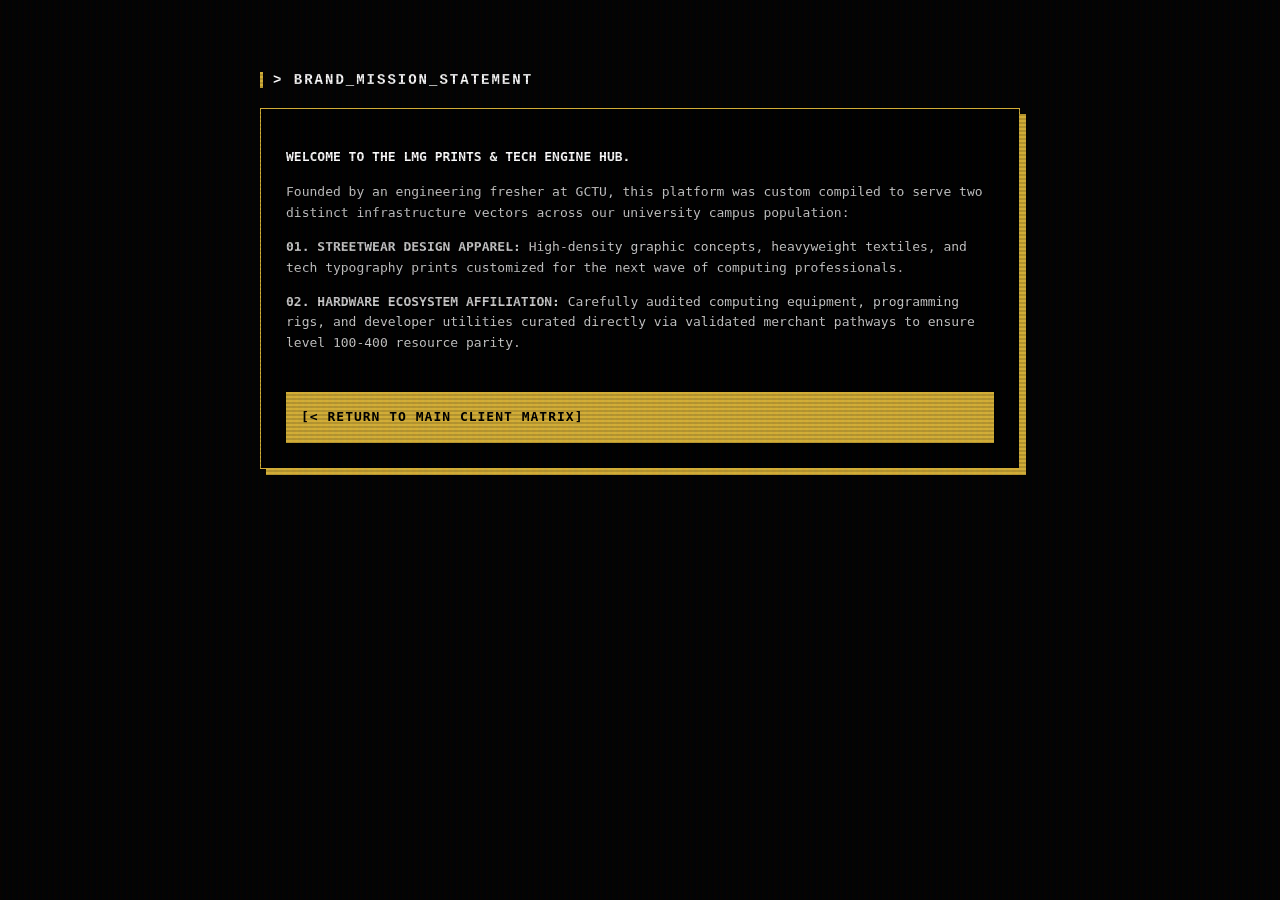
<file: My-Shop/about.html>
<!DOCTYPE html>
<html lang="en">
<head>
    <meta charset="UTF-8">
    <meta name="viewport" content="width=device-width, initial-scale=1.0">
    <title>ABOUT NODE | LMG PRINTS & TECH HUB</title>
    <link rel="stylesheet" href="style.css">
</head>
<body>
    <div class="scanlines"></div>
    <main class="grid-container" style="max-width: 800px; margin: 40px auto; padding: 20px; display: block;">
        <h2 class="section-title">> BRAND_MISSION_STATEMENT</h2>
        <div class="config-box" style="padding: 25px; line-height: 1.6; font-family: monospace; color: #ccc;">
            <p style="color: #fff; font-weight: bold; margin-bottom: 15px;">WELCOME TO THE LMG PRINTS & TECH ENGINE HUB.</p>
            <p>Founded by an engineering fresher at GCTU, this platform was custom compiled to serve two distinct infrastructure vectors across our university campus population:</p>
            <p style="margin-top: 10px;"><strong>01. STREETWEAR DESIGN APPAREL:</strong> High-density graphic concepts, heavyweight textiles, and tech typography prints customized for the next wave of computing professionals.</p>
            <p style="margin-top: 10px;"><strong>02. HARDWARE ECOSYSTEM AFFILIATION:</strong> Carefully audited computing equipment, programming rigs, and developer utilities curated directly via validated merchant pathways to ensure level 100-400 resource parity.</p>
            <a href="index.html" class="cyber-btn" style="display: inline-block; margin-top: 25px; text-decoration: none;">[< RETURN TO MAIN CLIENT MATRIX]</a>
        </div>
    </main>
</body>
</html>
</file>
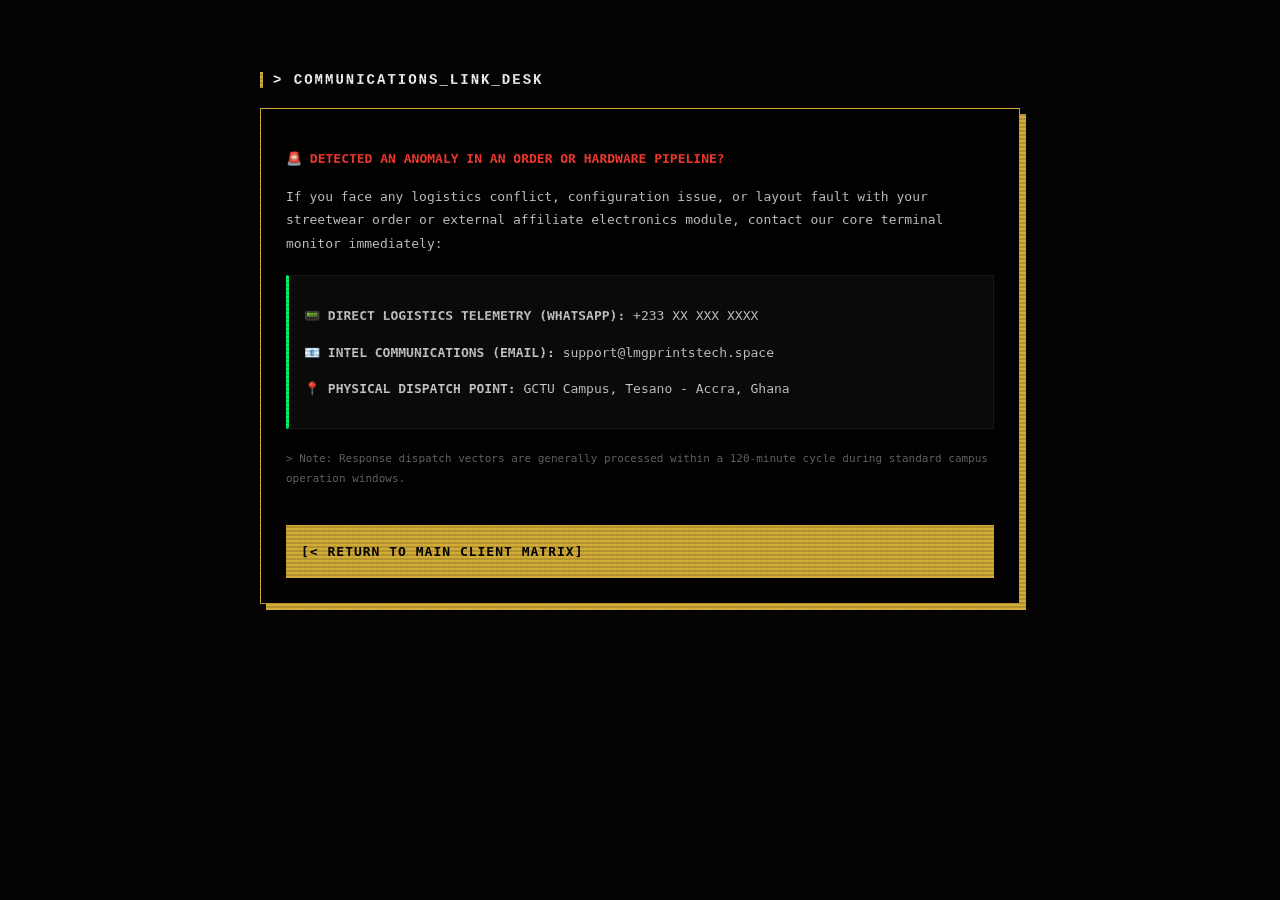
<file: My-Shop/contact.html>
<!DOCTYPE html>
<html lang="en">
<head>
    <meta charset="UTF-8">
    <meta name="viewport" content="width=device-width, initial-scale=1.0">
    <title>SECURITY DESK | LMG PRINTS & TECH HUB</title>
    <link rel="stylesheet" href="style.css">
</head>
<body>
    <div class="scanlines"></div>
    <main class="grid-container" style="max-width: 800px; margin: 40px auto; padding: 20px; display: block;">
        <h2 class="section-title">> COMMUNICATIONS_LINK_DESK</h2>
        <div class="config-box" style="padding: 25px; font-family: monospace; color: #ccc; line-height: 1.8;">
            <p style="color: #ff3b30; font-weight: bold; margin-bottom: 15px;">🚨 DETECTED AN ANOMALY IN AN ORDER OR HARDWARE PIPELINE?</p>
            <p>If you face any logistics conflict, configuration issue, or layout fault with your streetwear order or external affiliate electronics module, contact our core terminal monitor immediately:</p>
            
            <div style="background: #0a0a0a; border: 1px solid #1a1a1a; padding: 15px; margin: 20px 0; border-left: 3px solid var(--cyber-green);">
                <p><strong>📟 DIRECT LOGISTICS TELEMETRY (WHATSAPP):</strong> +233 XX XXX XXXX</p>
                <p><strong>📧 INTEL COMMUNICATIONS (EMAIL):</strong> support@lmgprintstech.space</p>
                <p><strong>📍 PHYSICAL DISPATCH POINT:</strong> GCTU Campus, Tesano - Accra, Ghana</p>
            </div>
            
            <p style="font-size: 11px; color: #666;">> Note: Response dispatch vectors are generally processed within a 120-minute cycle during standard campus operation windows.</p>
            <a href="index.html" class="cyber-btn" style="display: inline-block; margin-top: 25px; text-decoration: none;">[< RETURN TO MAIN CLIENT MATRIX]</a>
        </div>
    </main>
</body>
</html>
</file>
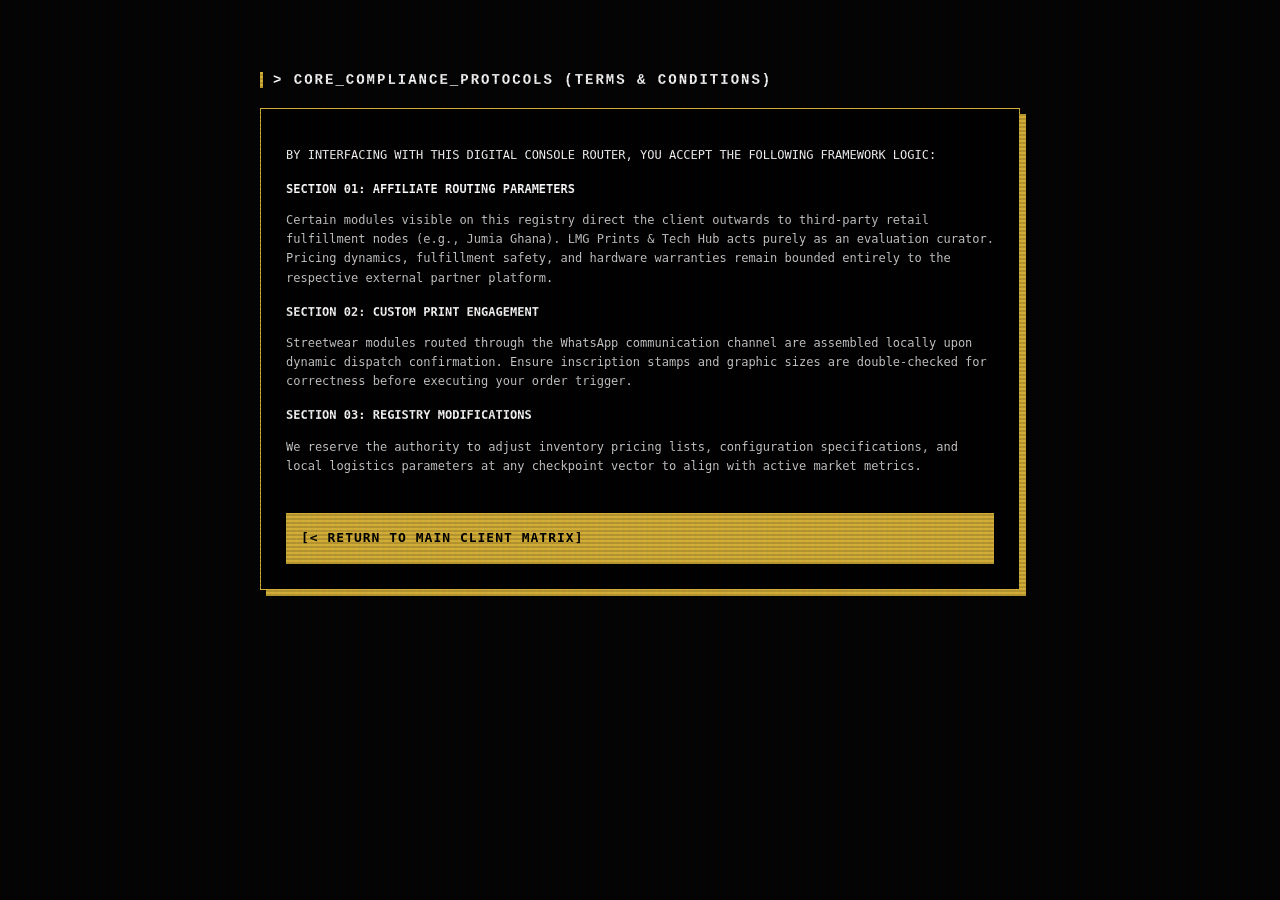
<file: My-Shop/terms.html>
<!DOCTYPE html>
<html lang="en">
<head>
    <meta charset="UTF-8">
    <meta name="viewport" content="width=device-width, initial-scale=1.0">
    <title>COMPLIANCE PROTOCOLS | LMG PRINTS & TECH HUB</title>
    <link rel="stylesheet" href="style.css">
</head>
<body>
    <div class="scanlines"></div>
    <main class="grid-container" style="max-width: 800px; margin: 40px auto; padding: 20px; display: block;">
        <h2 class="section-title">> CORE_COMPLIANCE_PROTOCOLS (TERMS & CONDITIONS)</h2>
        <div class="config-box" style="padding: 25px; font-family: monospace; color: #ccc; font-size: 12px; line-height: 1.6;">
            <p style="margin-bottom: 15px; color: #fff;">BY INTERFACING WITH THIS DIGITAL CONSOLE ROUTER, YOU ACCEPT THE FOLLOWING FRAMEWORK LOGIC:</p>
            
            <p style="margin-top: 15px; color: #fff;"><strong>SECTION 01: AFFILIATE ROUTING PARAMETERS</strong></p>
            <p>Certain modules visible on this registry direct the client outwards to third-party retail fulfillment nodes (e.g., Jumia Ghana). LMG Prints & Tech Hub acts purely as an evaluation curator. Pricing dynamics, fulfillment safety, and hardware warranties remain bounded entirely to the respective external partner platform.</p>

            <p style="margin-top: 15px; color: #fff;"><strong>SECTION 02: CUSTOM PRINT ENGAGEMENT</strong></p>
            <p>Streetwear modules routed through the WhatsApp communication channel are assembled locally upon dynamic dispatch confirmation. Ensure inscription stamps and graphic sizes are double-checked for correctness before executing your order trigger.</p>

            <p style="margin-top: 15px; color: #fff;"><strong>SECTION 03: REGISTRY MODIFICATIONS</strong></p>
            <p>We reserve the authority to adjust inventory pricing lists, configuration specifications, and local logistics parameters at any checkpoint vector to align with active market metrics.</p>

            <a href="index.html" class="cyber-btn" style="display: inline-block; margin-top: 25px; text-decoration: none;">[< RETURN TO MAIN CLIENT MATRIX]</a>
        </div>
    </main>
</body>
</html>
</file>
<file: My-Shop/style.css>
:root {
    --dark-void: #030303;
    --panel-dark: #0d0d0d;
    --neon-gold: #d4af37;
    --gold-glow: rgba(212, 175, 55, 0.25);
    --border-dim: #1a1a1a;
    --cyber-green: #00ff66;
    --text-white: #ffffff;
}

*, *::before, *::after {
    box-sizing: border-box;
}

body {
    margin: 0;
    padding: 0;
    background-color: var(--dark-void);
    color: var(--text-white);
    font-family: 'Courier New', Courier, monospace;
    overflow-x: hidden;
}

@keyframes goldPulse {
    0%, 100% { text-shadow: 0 0 5px var(--neon-gold), 0 0 10px var(--neon-gold); }
    50% { text-shadow: 0 0 15px var(--neon-gold), 0 0 25px #ffcc00; }
}

header {
    display: flex;
    justify-content: space-between;
    align-items: center;
    padding: 20px 5%;
    border-bottom: 2px solid var(--neon-gold);
    background: #000;
}

.glow-logo {
    color: var(--neon-gold);
    font-size: 26px;
    letter-spacing: 4px;
    margin: 0;
    animation: goldPulse 2.5s infinite ease-in-out;
}

.sys-status {
    color: var(--cyber-green);
    font-size: 12px;
    letter-spacing: 1px;
}

/* ADMIN PANEL ENVIRONMENT */
.admin-panel {
    background: #050505;
    border: 1px dashed var(--neon-gold);
    margin: 20px 5% 0 5%;
    padding: 20px;
}

.admin-header {
    display: flex;
    justify-content: space-between;
    align-items: flex-start;
    margin-bottom: 10px;
}

.admin-form {
    display: flex;
    flex-direction: column;
    gap: 15px;
}

.form-row {
    display: flex;
    gap: 20px;
    flex-wrap: wrap;
}

.form-group {
    flex: 1;
    display: flex;
    flex-direction: column;
    gap: 5px;
    min-width: 200px;
}

.form-group.flex-2 {
    flex: 2;
}

.form-group label {
    font-size: 11px;
    color: var(--neon-gold);
}

.admin-form input, .admin-form select {
    background: #000;
    border: 1px solid var(--border-dim);
    color: #fff;
    padding: 8px;
    font-family: inherit;
    font-size: 12px;
}

.admin-form input:focus, .admin-form select:focus {
    outline: 1px solid var(--neon-gold);
}

.form-btn-group {
    flex: 1;
    display: flex;
    align-items: flex-end;
    min-width: 200px;
}

.admin-submit {
    padding: 8px !important;
    font-size: 11px !important;
    background: transparent !important;
    color: var(--neon-gold) !important;
    border: 1px solid var(--neon-gold) !important;
}

.admin-submit:hover {
    background: var(--neon-gold) !important;
    color: #000 !important;
}

/* MAIN DESIGN GRID */
.grid-container {
    display: grid;
    grid-template-columns: 1.2fr 0.8fr;
    gap: 30px;
    padding: 30px 5%;
}

@media (max-width: 950px) {
    .grid-container { grid-template-columns: 1fr; }
}

.main-left {
    display: flex;
    flex-direction: column;
    gap: 40px;
}

.section-title {
    color: #fff;
    font-size: 14px;
    border-left: 3px solid var(--neon-gold);
    padding-left: 10px;
    letter-spacing: 2px;
    margin-bottom: 20px;
}

.filter-bar { display: flex; gap: 10px; margin-bottom: 25px; flex-wrap: wrap; }
.filter-btn {
    background: transparent; border: 1px solid var(--border-dim); color: #555;
    padding: 10px 18px; font-family: inherit; font-weight: bold; cursor: pointer; font-size: 11px; letter-spacing: 1px;
    transition: all 0.2s ease;
}
.filter-btn.active, .filter-btn:hover {
    color: var(--neon-gold); border-color: var(--neon-gold); background: #080808; box-shadow: 0 0 8px var(--gold-glow);
}

.product-grid {
    display: grid; 
    grid-template-columns: repeat(auto-fill, minmax(240px, 1fr)); 
    gap: 20px;
    opacity: 1; 
    transform: translateY(0); 
    transition: opacity 0.25s ease-out, transform 0.25s ease-out;
}
.product-grid.grid-hidden {
    opacity: 0; 
    transform: translateY(10px);
}
.product-card {
    background: var(--panel-dark); 
    border: 1px solid var(--border-dim); 
    padding: 15px; 
    position: relative;
    display: flex;
    flex-direction: column;
    justify-content: space-between;
}
.product-card img {
    width: 100%; height: 180px; object-fit: cover; border-bottom: 1px solid var(--border-dim); margin-bottom: 12px;
}
.product-card h3 { margin: 10px 0 5px 0; font-size: 15px; color: var(--neon-gold); letter-spacing: 1px; }
.product-card .price-tag { color: var(--cyber-green); font-size: 14px; font-weight: bold; margin-bottom: 8px; }
.product-card p { font-size: 12px; color: #777; margin: 0 0 15px 0; line-height: 1.4; }

.card-options { margin-bottom: 15px; }
.card-options label { display: block; font-size: 11px; color: #555; margin-bottom: 4px; margin-top: 8px; }
.card-options select, .card-options input {
    width: 100%; padding: 8px; background: #000; border: 1px solid var(--border-dim); color: #fff; font-family: inherit; font-size: 12px;
}
.card-options input:focus, .card-options select:focus { outline: 1px solid var(--neon-gold); }

.add-cart-btn {
    width: 100%; padding: 10px; background: transparent; border: 1px solid var(--neon-gold); color: var(--neon-gold); font-family: inherit; font-weight: bold; cursor: pointer; font-size: 12px;
    transition: all 0.2s ease;
}
.add-cart-btn:hover { background: var(--neon-gold); color: #000; }

/* CHECKOUT SUMMARY ENVIRONMENT */
.config-box { background: #000; border: 1px solid var(--neon-gold); padding: 20px; box-shadow: 6px 6px 0px var(--neon-gold); }
.cart-manifesto { background: #040404; border: 1px solid var(--border-dim); padding: 15px; max-height: 300px; overflow-y: auto; margin-bottom: 15px; }
.cart-item-row { display: flex; justify-content: space-between; align-items: center; padding: 10px 0; border-bottom: 1px dashed #222; font-size: 12px; line-height: 1.4; }
.empty-notice { color: #444; font-size: 12px; text-align: center; padding: 20px 0; }
.remove-node-btn { background: transparent; border: none; color: #ff3333; cursor: pointer; font-family: inherit; font-weight: bold; }

.financial-matrix {
    background: #080808;
    border: 1px solid var(--border-dim);
    padding: 12px;
    margin-bottom: 25px;
    display: flex;
    flex-direction: column;
    gap: 8px;
}
.matrix-row {
    display: flex;
    justify-content: space-between;
    font-size: 12px;
    font-weight: bold;
    letter-spacing: 1px;
}
.security-note {
    border-top: 1px solid #151515;
    padding-top: 6px;
    font-size: 10px;
    color: #444;
}

.global-controls { border-top: 1px solid var(--border-dim); padding-top: 20px; }
.input-group { margin-bottom: 15px; }
.input-group label { display: block; font-size: 11px; color: #555; margin-bottom: 6px; }
.input-group select { width: 100%; padding: 10px; background: #0a0a0a; border: 1px solid var(--border-dim); color: #fff; font-family: inherit; }
.input-group input[type="file"] { width: 100%; padding: 8px; background: #0a0a0a; border: 1px solid var(--border-dim); color: #fff; font-family: inherit; font-size: 11px; }

input[type="file"]::file-selector-button {
    background: #111; color: #fff; border: 1px solid var(--border-dim); padding: 4px 8px; font-family: inherit; cursor: pointer;
}
input[type="file"]::file-selector-button:hover { border-color: var(--neon-gold); color: var(--neon-gold); }

.cyber-btn { width: 100%; padding: 15px; background: var(--neon-gold); color: #000; border: none; font-weight: bold; font-size: 13px; letter-spacing: 1px; cursor: pointer; transition: all 0.2s ease; }
.cyber-btn:hover { background: #fff; box-shadow: 0 0 15px rgba(255,255,255,0.3); }

.scanlines {
    position: fixed; top: 0; left: 0; width: 100%; height: 100%;
    background: linear-gradient(rgba(18, 16, 16, 0) 50%, rgba(0, 0, 0, 0.15) 50%), linear-gradient(90deg, rgba(255, 0, 0, 0.03), rgba(0, 255, 0, 0.01), rgba(0, 0, 255, 0.03));
    background-size: 100% 4px, 6px 100%; 
    z-index: 9999; 
    pointer-events: none;
}

/* DELIVERY LOCATION AND ADDRESS FIX */
.input-group select,
.input-group input[type="text"] {
display: block;
width: 100%;
padding: 12px;
background: #0a0a0a;
border: 1px solid var(--border-dim);
color: #ffffff;
font-family: inherit;
font-size: 12px;
box-sizing: border-box;
}

.input-group select:focus,
.input-group input[type="text"]:focus {
outline: 1px solid var(--neon-gold);
border-color: var(--neon-gold);
}

.input-group input::placeholder {
color: #777777;
}

.site-header {
    display: flex;
    justify-content: center;
    align-items: center;
    padding: 20px 0;
    width: 100%;
    background-color: #000;
}

.brand-logo {
    width: 350px;
    max-width: 30%;
    height: auto;
}

.clear-cart-btn {
  background-color: transparent;
  color: #ff3b30; /* Alert / Warning Red */
  border: 1px solid #ff3b30;
  font-family: 'Courier New', Courier, monospace; /* Fits terminal aesthetics */
  font-size: 11px;
  font-weight: bold;
  letter-spacing: 1px;
  padding: 8px 14px;
  cursor: pointer;
  text-transform: uppercase;
  transition: all 0.2s ease-in-out;
  margin-top: 10px;
  display: inline-block;
}

/* Cyberpunk Glow Hover State */
.clear-cart-btn:hover {
  background-color: rgba(255, 59, 48, 0.15);
  box-shadow: 0 0 10px rgba(255, 59, 48, 0.5);
  text-shadow: 0 0 3px #ff3b30;
}

/* Active Click Feedback */
.clear-cart-btn:active {
  background-color: #ff3b30;
  color: #000000;
}

.clear-div{
    margin: 15px 0;
    text-align: right;
}

.site-footer {
    background-color: #050505;
    color: #666;
    font-family: 'Courier New', Courier, monospace;
    font-size: 11px;
    border-top: 1px solid #111;
    padding: 20px 5%;
    margin-top: 40px;
    width: 100%;
    box-sizing: border-box;
}

.footer-matrix {
    display: flex;
    justify-content: space-between;
    align-items: center;
    flex-wrap: wrap;
    gap: 15px;
}

.footer-node p {
    margin: 5px 0 0 0;
}

.status-glow {
    color: #00ff66;
    text-shadow: 0 0 5px rgba(0, 255, 102, 0.4);
    font-weight: bold;
    letter-spacing: 1px;
}

/* Ensure mobile layout elements stack neatly */
@media (max-width: 768px) {
    .footer-matrix {
        flex-direction: column;
        text-align: center;
    }
}

.partner-link {
    color: #555;
    text-decoration: none;
    font-size: 11px;
    transition: color 0.2s ease-in-out;
}

.partner-link:hover {
    color: var(--cyber-green);
    text-shadow: 0 0 4px rgba(0, 255, 102, 0.3);
}

/* Zoom Modal Backdrop */
.zoom-modal {
    display: none; /* Initially hidden */
    position: fixed;
    z-index: 5000; /* Sits completely on top of everything, including headers */
    left: 0;
    top: 0;
    width: 100%;
    height: 100%;
    background-color: rgba(0, 0, 0, 0.95); /* Deep dark background overlay */
    backdrop-filter: blur(5px); /* Modern frosted blur effect */
    justify-content: center;
    align-items: center;
    cursor: zoom-out;
}

/* Enlarged Image Frame Constraints */
.zoom-modal img {
    max-width: 85%;
    max-height: 85vh;
    object-fit: contain;
    border: 2px solid #111;
    box-shadow: 0 0 30px rgba(0, 255, 102, 0.1); /* Subtle cyber green aura */
    animation: zoomAnimationIn 0.25s ease-out;
}

/* Tech-Style Close Indicator Label */
.zoom-close-btn {
    position: absolute;
    top: 20px;
    right: 25px;
    color: #ff3b30;
    font-family: 'Courier New', Courier, monospace;
    font-size: 12px;
    font-weight: bold;
    letter-spacing: 1px;
    background: rgba(0, 0, 0, 0.6);
    padding: 6px 12px;
    border: 1px solid #ff3b30;
    cursor: pointer;
}

/* Fluid popup entry motion */
@keyframes zoomAnimationIn {
    from { transform: scale(0.9); opacity: 0; }
    to { transform: scale(1); opacity: 1; }
}

/* Terminal Toast Alert Notification Frame */
.toast-node {
    visibility: hidden; /* Kept hidden via CSS by default */
    min-width: 280px;
    background-color: #050505;
    color: var(--cyber-green, #00ff66); /* Uses your cyber green or default vivid green */
    border: 1px solid var(--cyber-green, #00ff66);
    box-shadow: 0 0 15px rgba(0, 255, 102, 0.2);
    font-family: 'Courier New', Courier, monospace;
    font-size: 11px;
    font-weight: bold;
    letter-spacing: 0.5px;
    padding: 14px 20px;
    position: fixed;
    z-index: 6000; /* Floats above everything, including your zoom layout frames */
    right: 30px;
    bottom: 30px;
    box-sizing: border-box;
    text-transform: uppercase;
}

/* Slide in execution animation trigger class */
.toast-node.show-alert {
    visibility: visible;
    animation: toastSlideIn 0.3s cubic-bezier(0.175, 0.885, 0.32, 1.275);
}

@keyframes toastSlideIn {
    from { bottom: 0; opacity: 0; transform: translateY(20px); }
    to { bottom: 30px; opacity: 1; transform: translateY(0); }
}
}

/* ==========================================================================
   MOBILE APPLICATION VIEW ARCHITECTURE (Fits screen perfectly like Jumia)
   ========================================================================== */
@media (max-width: 768px) {
    
    /* 1. FORCE THE SIDEBAR BELOW THE PRODUCTS */
    .grid-container {
        display: flex;
        flex-direction: column; /* Stacks layout elements vertically */
        padding: 8px;
        gap: 15px;
        overflow-x: hidden; /* Stops horizontal screen shaking */
    }

    /* 2. RE-SIZE CORE CONTAINERS TO SCREEN WIDTH EDGE */
    .main-left, .config-section {
        width: 100% !important;
        box-sizing: border-box;
    }

    /* 3. THE JUMIA / AMAZON 2-COLUMN PRODUCT GRID LOOK */
    .product-grid {
        display: grid;
        grid-template-columns: 1fr 1fr; /* Exactly two item modules per row */
        gap: 8px; /* Tighter padding margins for mobile screens */
        padding: 0;
    }

    /* 4. DESIGN NEAT APPAREL & LAPTOP MOBILE TILES */
    .product-card {
        padding: 8px;
        display: flex;
        flex-direction: column;
        justify-content: space-between;
        background: #0a0a0a;
        border: 1px solid #111;
        box-sizing: border-box;
    }

    /* 5. FORCE ALL PRODUCT IMAGES TO REMAIN UNIFORM SQUARES */
    .product-card img {
        width: 100%;
        height: 130px; /* Locked height so cards stay perfectly aligned */
        object-fit: cover; /* Centers and crops images without squishing */
        border-radius: 2px;
    }

    /* 6. STREAMLINE INTERFACE TEXT DATA */
    .product-card h3 {
        font-size: 12px;
        margin: 6px 0 2px 0;
        line-height: 1.3;
        height: 32px; /* Fixed height budget stops card elongation bugs */
        overflow: hidden;
        color: #fff;
    }

    .product-card p {
        display: none; /* Hides massive descriptions on mobile grid grids for fast scrolling */
    }

    .price-tag {
        font-size: 13px;
        margin-bottom: 6px;
        font-weight: bold;
    }

    /* 7. MAKE BUTTONS EASY TO TAP WITH THUMBS */
    .add-cart-btn, .cyber-btn {
        width: 100%;
        padding: 10px 4px; /* Taller tap target field */
        font-size: 10px;
        text-align: center;
        box-sizing: border-box;
    }

    /* 8. HORIZONTAL OVERFLOW SWIPE BAR FOR FILTERS */
    .filter-bar {
        display: flex;
        overflow-x: auto; /* Lets freshers flick through categories left & right */
        white-space: nowrap;
        gap: 6px;
        padding-bottom: 8px;
        margin-bottom: 5px;
        -webkit-overflow-scrolling: touch; /* Butter-smooth iOS scroll gesture momentum */
    }

    .filter-btn {
        flex: 0 0 auto; /* Keeps buttons from collapsing into text blocks */
        padding: 6px 14px;
        font-size: 11px;
    }

    /* 9. CRITICAL CARD INPUT FIELDS SQUISH PROTECTION */
    .card-options label {
        font-size: 9px;
    }

    .card-options select, .card-options input {
        padding: 6px;
        font-size: 10px;
        margin-bottom: 8px;
    }
}
</file>
